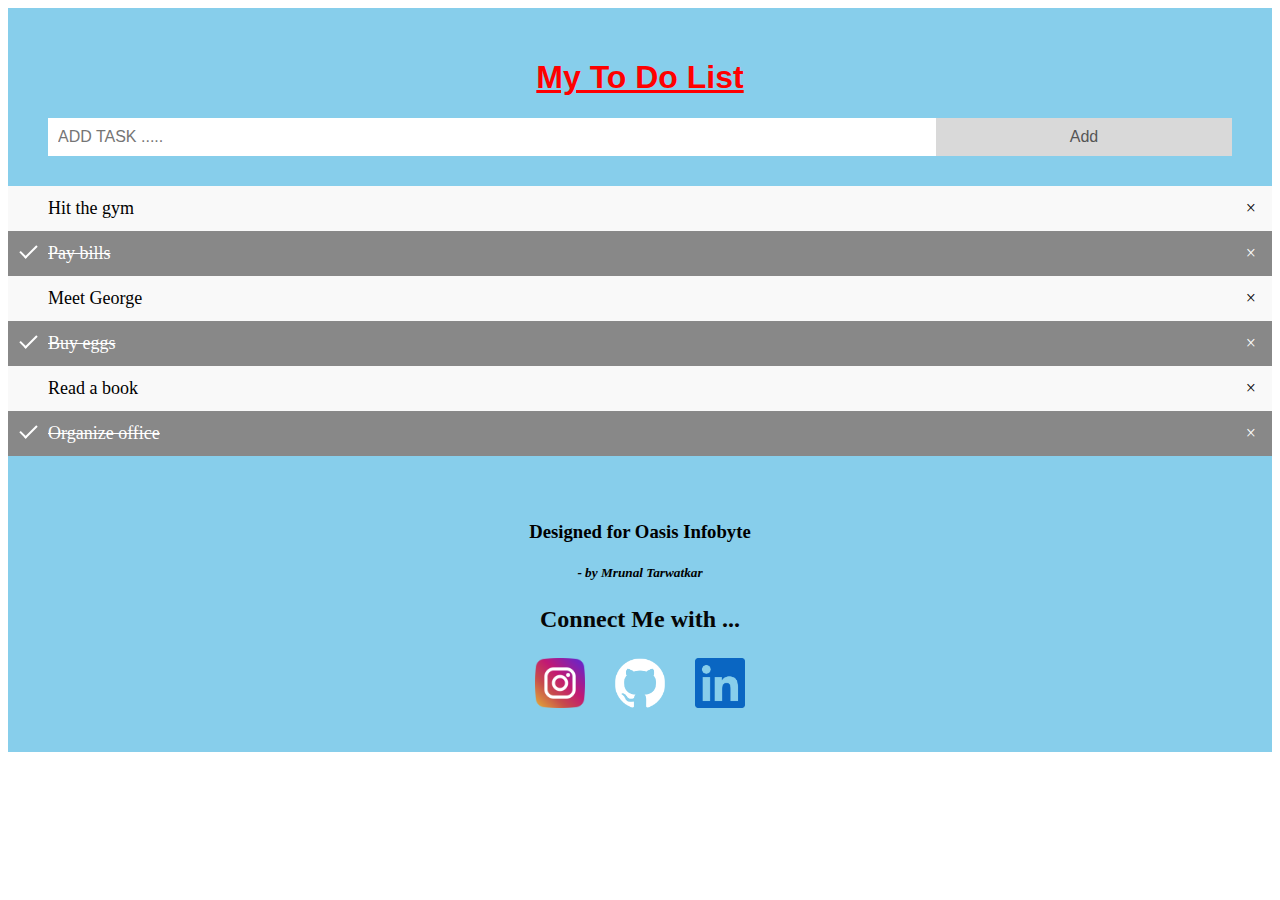
<file: To-Do-App/index.html>
<!DOCTYPE html>
<html lang="en">

<head>
    
    <meta charset="UTF-8">
    <meta http-equiv="X-UA-Compatible" content="IE=edge">
    <meta name="viewport" content="width=device-width, initial-scale=1.0">
    
    <title>To Do App</title>
    
    <!-- Style Link -->

    <link rel="stylesheet" href="style.css">

</head>

<body>
    
    <div id="myDIV" class="header">

        <h1> My To Do List </h1>

        <input type="text" id="myInput" placeholder="ADD TASK .....">

        <span onclick="newElement()" class="addBtn">Add</span>

    </div>

    <ul id="myUL">

        <li> Hit the gym </li>

        <li class="checked"> Pay bills </li>

        <li> Meet George </li>

        <li class="checked"> Buy eggs </li>

        <li> Read a book </li>

        <li class="checked"> Organize office </li>

    </ul>



  
    <footer id="footer-section">

        <div class="footer" role="contentinfo">

            <h3 id="footer-h3"> Designed for Oasis Infobyte </h3>
      
            <h5> <i> - by Mrunal Tarwatkar </i></h5>
      
        </div>
  
        <div class="footer-heading">
  
            <h2><a href="#"> Connect Me with ... </a></h2>
  
        </div>
           
        <section class="footer-img">
  
            <a href="https://instagram.com/itz_mruna_018?igshid=ZDdkNTZiNTM="><img src="instagram.png" alt="instagram" class="social-logo"></a>
           
            <a href="https://github.com/mrunaltarwatkar018"><img src="github.png" alt="github" class="social-logo"></a>
           
            <a href="https://www.linkedin.com/in/mrunal-tarwatkar/"><img src="linkedin.png" alt="linkedin" class="social-logo"></a>
           
        </section>
  
    </footer>


    <!-- JavaScript Link -->

    <script type="text/javascript" src="app.js" ></script>

</body>
</html>
</file>
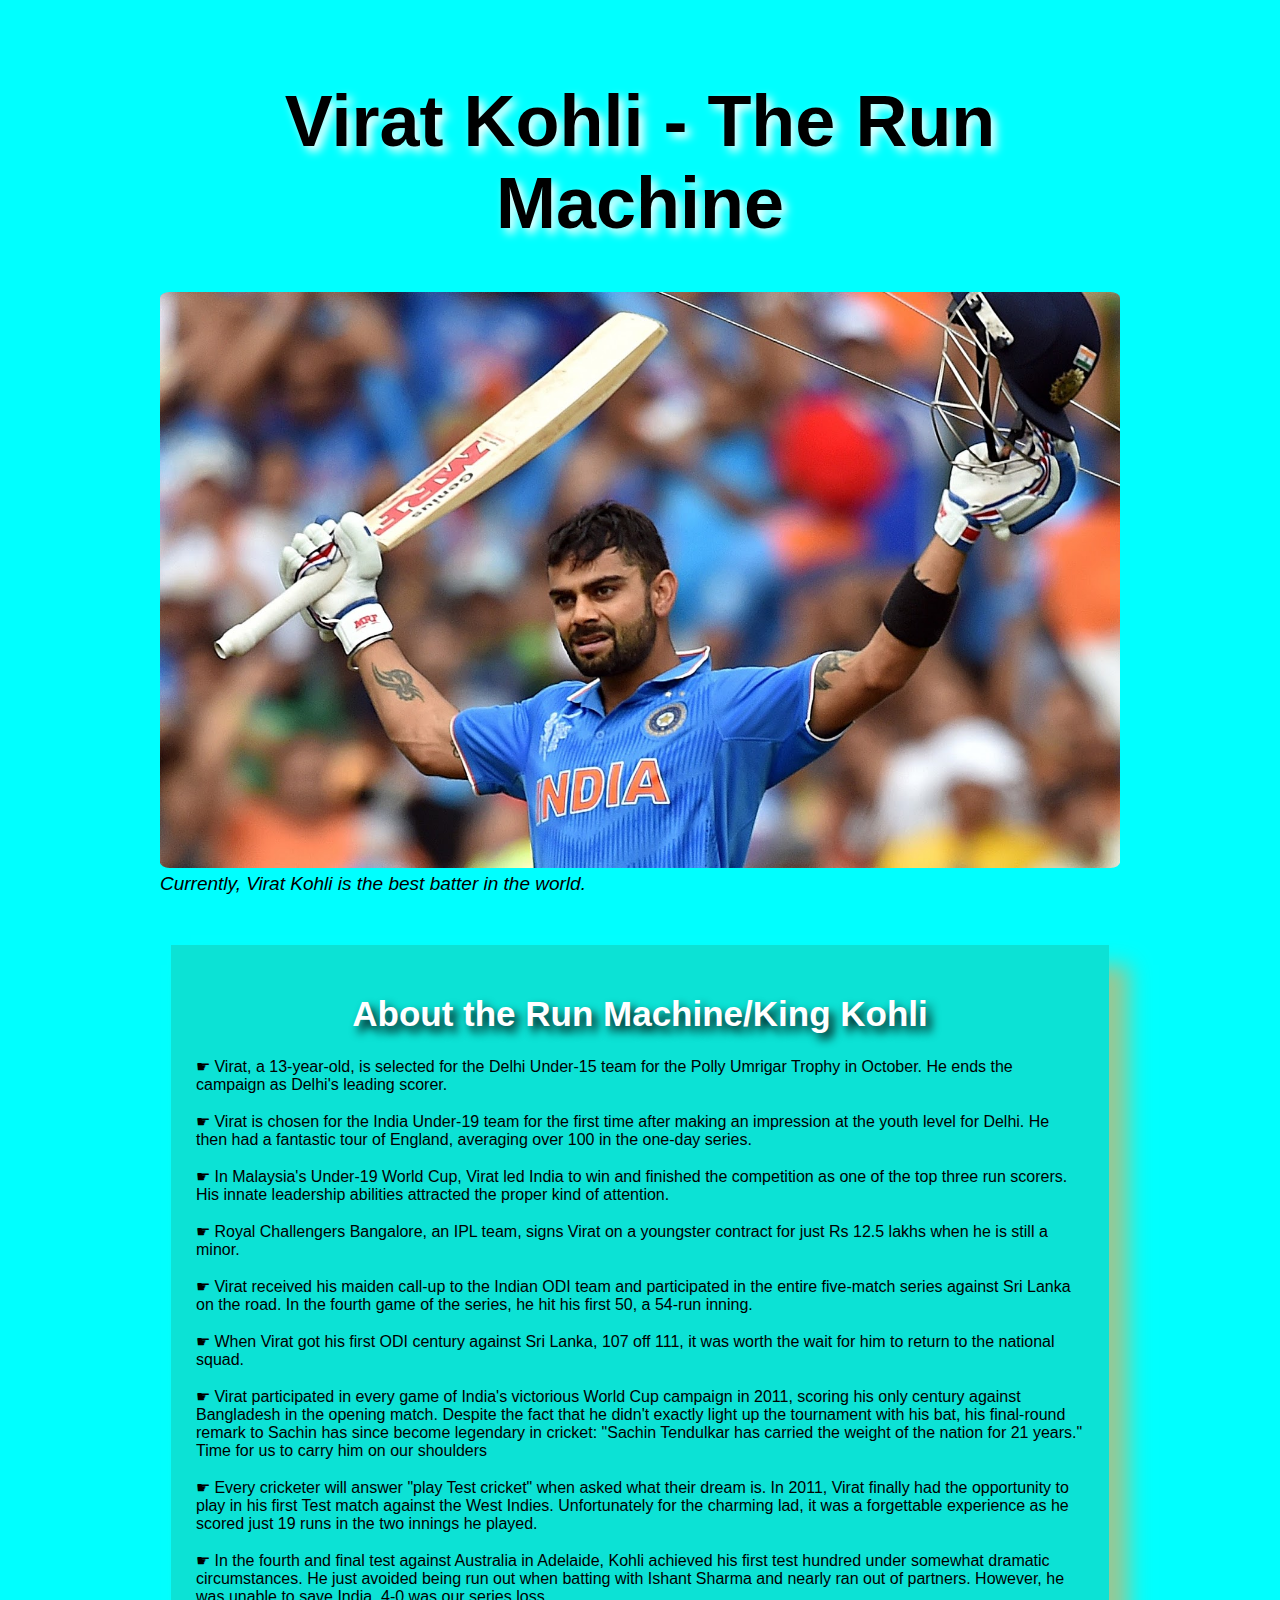
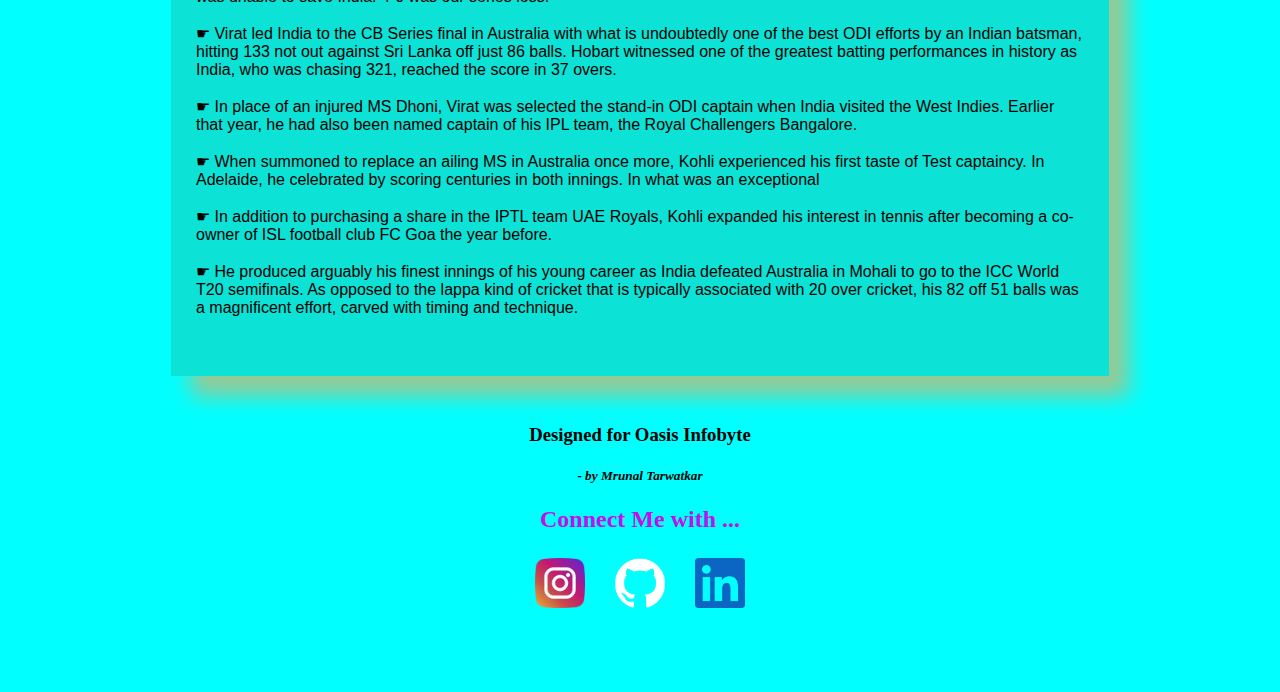
<file: Tribute Page/index.html>
<!DOCTYPE html>
<html lang="en">

<head>

    <meta charset="UTF-8">
    <meta http-equiv="X-UA-Compatible" content="IE=edge">
    <meta name="viewport" content="width=device-width, initial-scale=1.0">

    <link rel="stylesheet" href="style.css">

    <title> Tribute to Virat Kohli</title>

</head>

<body>
    
</body>

</html>
 
<body>  

    <main id="main">  

        <!-- Title of the web page tributing virat kohli -->  
        
        <h1 id="title">  

            Virat Kohli - The Run Machine

        </h1>  

        <div id="img">  

            <!--Image of the Virat kohli--> 

            <img src="vk.jpg" id="image" alt="Error in the image"> 

            <small id="caption">  

                <i> Currently, Virat Kohli is the best batter in the world. </i>  

            </small>  

        </div>  

        <div id="tribute-data">  

            <h1 class="title-vk">  

                About the Run Machine/King Kohli  

            </h1>  

            <p>  
                ☛ Virat, a 13-year-old, is selected for the Delhi Under-15 team for the Polly Umrigar Trophy in October. He ends the campaign as Delhi's leading scorer.
                
                <br><br>  

                ☛ Virat is chosen for the India Under-19 team for the first time after making an impression at the youth level for Delhi. He then had a fantastic tour of England, averaging over 100 in the one-day series.
                
                <br><br>  

                ☛ In Malaysia's Under-19 World Cup, Virat led India to win and finished the competition as one of the top three run scorers. His innate leadership abilities attracted the proper kind of attention.
                
                <br><br>  

                ☛ Royal Challengers Bangalore, an IPL team, signs Virat on a youngster contract for just Rs 12.5 lakhs when he is still a minor.  

                <br><br> 
                
                ☛ Virat received his maiden call-up to the Indian ODI team and participated in the entire five-match series against Sri Lanka on the road. In the fourth game of the series, he hit his first 50, a 54-run inning.   

                <br><br> 
                
                ☛ When Virat got his first ODI century against Sri Lanka, 107 off 111, it was worth the wait for him to return to the national squad.  
                
                <br><br> 
                
                ☛ Virat participated in every game of India's victorious World Cup campaign in 2011, scoring his only century against Bangladesh in the opening match. Despite the fact that he didn't exactly light up the tournament with his bat, his final-round remark to Sachin has since become legendary in cricket: "Sachin Tendulkar has carried the weight of the nation for 21 years." Time for us to carry him on our shoulders  
                
                <br><br> 
                
                ☛ Every cricketer will answer "play Test cricket" when asked what their dream is. In 2011, Virat finally had the opportunity to play in his first Test match against the West Indies. Unfortunately for the charming lad, it was a forgettable experience as he scored just 19 runs in the two innings he played.  
                
                <br><br> 
                
                ☛ In the fourth and final test against Australia in Adelaide, Kohli achieved his first test hundred under somewhat dramatic circumstances. He just avoided being run out when batting with Ishant Sharma and nearly ran out of partners. However, he was unable to save India. 4-0 was our series loss.  
                
                <br><br> 
                
                ☛ Virat led India to the CB Series final in Australia with what is undoubtedly one of the best ODI efforts by an Indian batsman, hitting 133 not out against Sri Lanka off just 86 balls. Hobart witnessed one of the greatest batting performances in history as India, who was chasing 321, reached the score in 37 overs.  
                
                <br><br> 
                
                ☛ In place of an injured MS Dhoni, Virat was selected the stand-in ODI captain when India visited the West Indies. Earlier that year, he had also been named captain of his IPL team, the Royal Challengers Bangalore.  
                
                <br><br> 
                
                ☛ When summoned to replace an ailing MS in Australia once more, Kohli experienced his first taste of Test captaincy. In Adelaide, he celebrated by scoring centuries in both innings. In what was an exceptional  
                
                <br><br> 
                
                ☛ In addition to purchasing a share in the IPTL team UAE Royals, Kohli expanded his interest in tennis after becoming a co-owner of ISL football club FC Goa the year before.  
                
                <br><br> 
                
                ☛ He produced arguably his finest innings of his young career as India defeated Australia in Mohali to go to the ICC World T20 semifinals. As opposed to the lappa kind of cricket that is typically associated with 20 over cricket, his 82 off 51 balls was a magnificent effort, carved with timing and technique.  
                
                <br><br> 
                
            </p>  

        </div>  

        <br>  


        <div class="footer" role="contentinfo">

            <h3 id="footer-h3"> Designed for Oasis Infobyte </h3>
    
            <h5> <i> - by Mrunal Tarwatkar </i></h5>
    
        </div>

        
        <footer >

            <div class="footer-heading">

                <h2> <a href="#"> Connect Me with ... </a> </h2>

            </div>
            
            <section class="footer-img">

                <a href="https://instagram.com/itz_mruna_018?igshid=ZDdkNTZiNTM="><img src="instagram.png" alt="instagram" class="social-logo"></a>
                
                <a href="https://github.com/mrunaltarwatkar018"><img src="github.png" alt="github" class="social-logo"></a>
                
                <a href="https://www.linkedin.com/in/mrunal-tarwatkar/"><img src="linkedin.png" alt="linkedin" class="social-logo"></a>
            
            </section>

        </footer>

    </main>  

</body>  

</html>
</file>
<file: To-Do-App/style.css>
/* Include the padding and border in an element's total width and height */

* {
    box-sizing: border-box;
}
  
/* Remove margins and padding from the list */

ul {
    margin: 0;
    padding: 0;
}
  
/* Style the list items */

ul li {
    cursor: pointer;
    position: relative;
    padding: 12px 8px 12px 40px;
    background: #eee;
    font-size: 18px;
    transition: 0.2s;
  
    /* make the list items unselectable */
    -webkit-user-select: none;
    -moz-user-select: none;
    -ms-user-select: none;
    user-select: none;
}
  
/* Set all odd list items to a different color (zebra-stripes) */

ul li:nth-child(odd) {
    background: #f9f9f9;
}
  
/* Darker background-color on hover */

ul li:hover {
    background: #ddd;
}
  
/* When clicked on, add a background color and strike out text */

ul li.checked {
    background: #888;
    color: #fff;
    text-decoration: line-through;
}
  
/* Add a "checked" mark when clicked on */
  
ul li.checked::before {
    content: '';
    position: absolute;
    border-color: #fff;
    border-style: solid;
    border-width: 0 2px 2px 0;
    top: 10px;
    left: 16px;
    transform: rotate(45deg);
    height: 15px;
    width: 7px;
}
  
/* Style the close button */

.close {
    position: absolute;
    right: 0;
    top: 0;
    padding: 12px 16px 12px 16px;
}
  
.close:hover {
    /* background-color: #f44336; */
    background-color: skyblue;


    color: white;
}
  
/* Style the header */

.header {
    /* background-color: #f44336; */
    background-color: skyblue;
    padding: 30px 40px;
    color: red;
    text-align: center;
    font-family: Arial, Helvetica, sans-serif;
    text-decoration: underline;
}
  
/* Clear floats after the header */
.header:after {
    content: "";
    display: table;
    clear: both;
}
  
/* Style the input */

input {
    margin: 0;
    border: none;
    border-radius: 0;
    width: 75%;
    padding: 10px;
    float: left;
    font-size: 16px;
}
  
/* Style the "Add" button */

.addBtn {
    padding: 10px;
    width: 25%;
    background: #d9d9d9;
    color: #555;
    float: left;
    text-align: center;
    font-size: 16px;
    cursor: pointer;
    transition: 0.3s;
    border-radius: 0;
}
  
.addBtn:hover {
    background-color: #bbb;
}


/* Footer Section */

.footer-heading{
    justify-content: center;
    text-align: center;
    margin-top: 20px;
}

h2 a{
    text-decoration: none;
    color: rgb(6, 6, 6);
}

.footer-img{
    display: flex;
    margin-top: 25px;
    margin-bottom: 25px;
    align-items: center;
    justify-content: center;
    gap: 30px;
}

.social-logo{
    width:50px;
}

.footer {
    /* background-color: skyblue; */
    margin-top: 50px;
    margin-bottom: 25px;
    text-align: center;
    text-justify: auto;
    color: black;
}

#footer-section {
    background-color: skyblue;
    /* padding-bottom: 2rem; */
    padding: 15px 25px;

}
</file>
<file: Tribute Page/style.css>
body {  
    /* background-color: #f0f5f3;   */
    background-color: aqua;
    /* margin: 20%;   */
    margin-top: 5rem;
    margin-left: 10rem;
    margin-right: 10rem;
    margin-bottom: 5rem;
}  

#title {  
    font-family: Arial, Helvetica, sans-serif;
    text-align: center;  
    text-shadow: 5px 5px 10px white;  
    font-size: 8vh;
}  

img {  
    display: inline-block;  
    width: 100%;  
    border-radius: 1%;
}     

#caption {  
    font-size: 19px;  
    font-family:sans-serif;  
    color: black;  
}  

div#tribute-data {  
    background-color: rgb(46, 139, 87, 0.25);  
    box-shadow: 20px 20px 20px #96c996;  
    font-family: 'Gill Sans', 'Gill Sans MT', Calibri, 'Trebuchet MS', sans-serif;  
    padding: 25px 25px;  
    margin: 11px;  
    margin-top: 50px;  
}  

h1.title-vk {  
    font-size: 35px;  
    color: white;  
    text-align: center;  
    text-shadow: 5px 6px 10px black;  
}



.footer {
    text-align: center;
    text-justify: auto;
}



.footer-heading{
    justify-content: center;
    text-align: center;
    margin-top: 5px;
}

h2 a{
    text-decoration: none;
    color: rgb(193, 15, 237);
}

.footer-img{
 
    display: flex;
    margin-top: 25px;
    margin-bottom: 25px;
    align-items: center;
    justify-content: center;
    gap: 30px;
}

.social-logo{
    width:50px;
}
</file>
